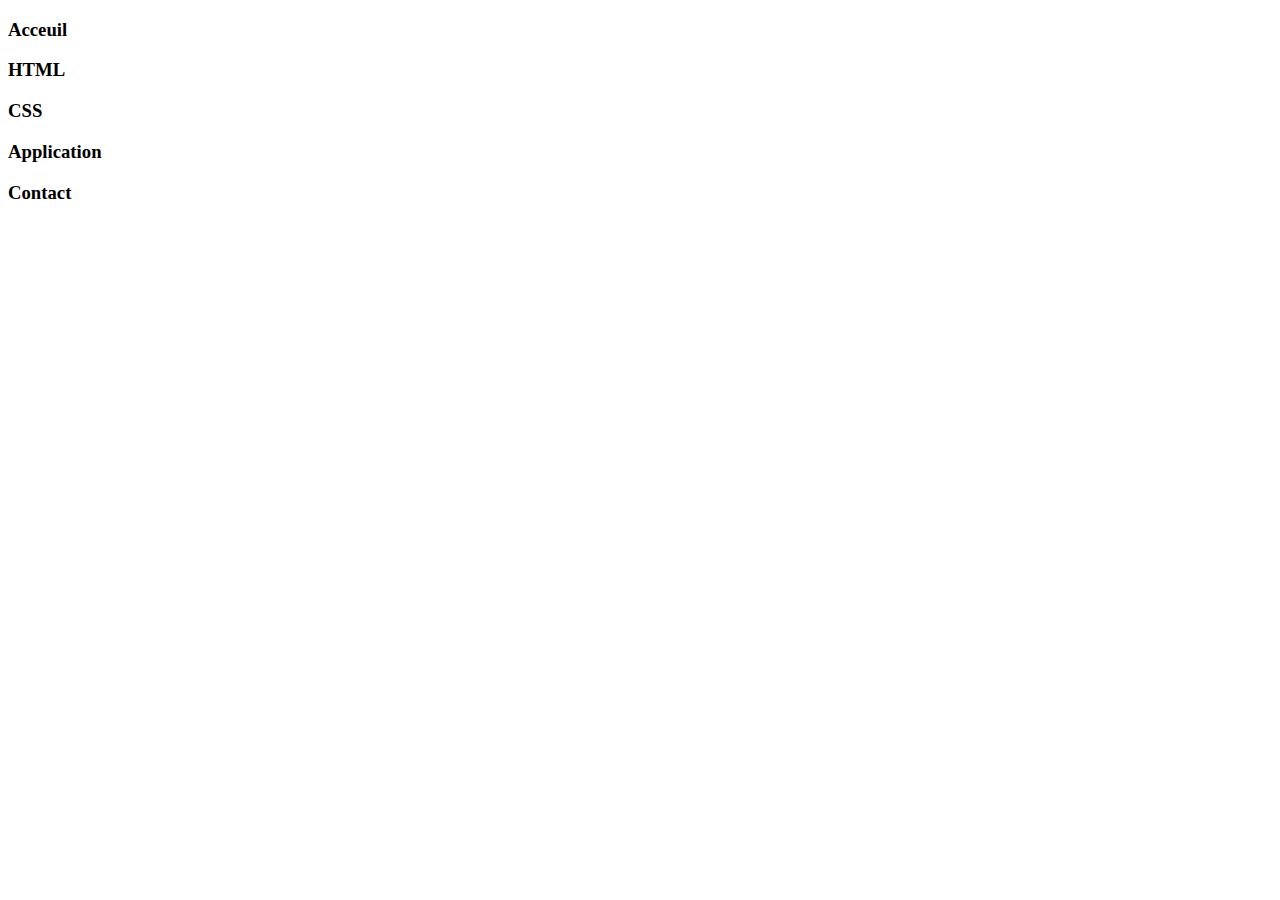
<file: 0phpgu/vigneron/index.html>
<!DOCTYPE html>
<html lang="en">
<head>
    <meta charset="UTF-8">
    <meta http-equiv="X-UA-Compatible" content="IE=edge">
    <meta name="viewport" content="width=device-width, initial-scale=1.0">
    <title>Document</title>
</head>
<body>
    <header class="header">
        <div class="uno">
            <h3>Acceuil</h3>
            <h3>HTML</h3>
            <h3>CSS</h3>
            <h3>Application</h3>
            <h3>Contact</h3>
        </div>
    </header>
</body>
</html>
</file>
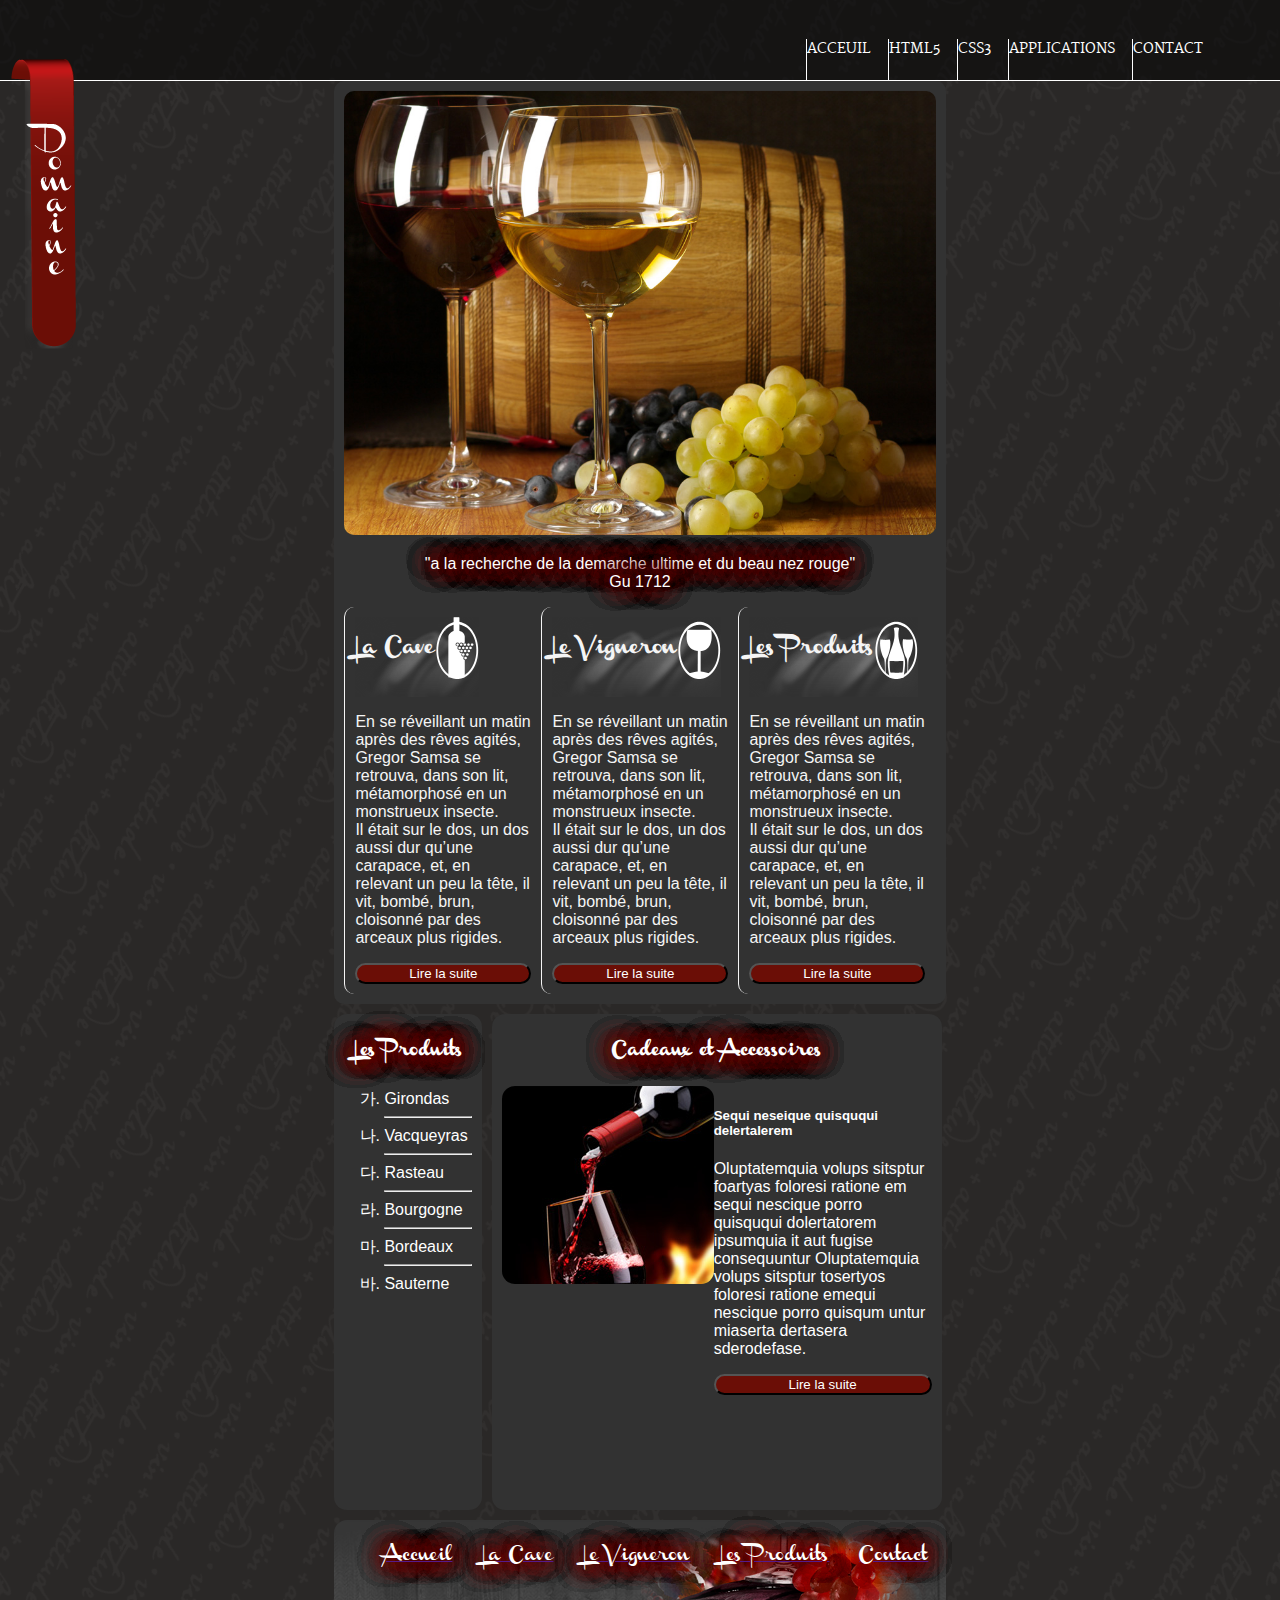
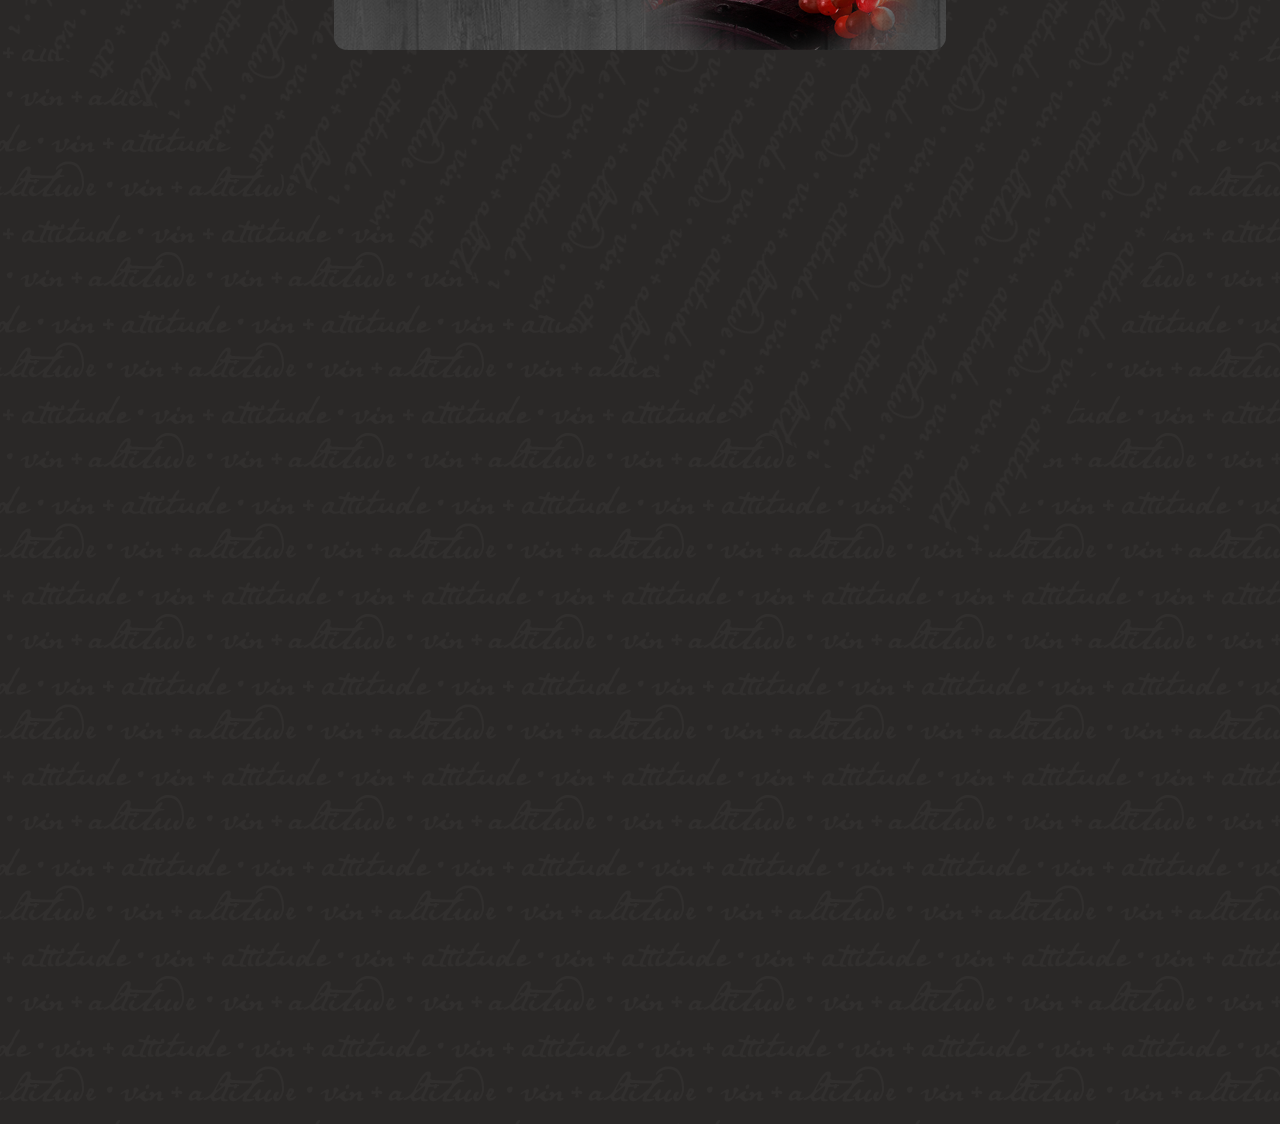
<file: 0phpgu/vigneronProf/index.html>
<!DOCTYPE html>
<html lang="fr">

<head>
    <meta charset="UTF-8">
    <meta http-equiv="X-UA-Compatible" content="IE=edge">
    <meta name="viewport" content="width=device-width, initial-scale=1.0">

    <meta name="description" content="hello je suis la pour le referencement">
    <link rel="shortcut icon" href="img/favicon.ico">

    <link href="css/style.css" rel="stylesheet" type="text/css"/>
    <link href="http://fonts.googleapis.com/css?family=satisfy+regular" rel="steelsheet" type="text/css">
    <title>Le vigneron</title>
</head>

<body>
    <header>

        <nav>
            <ul>
                <li><a href=#>Acceuil</a></li>
                <li> <a href="">HTML5</a>
                    <ul>
                        <li><a href="">Structure</a></li>
                        <li><a href="">Multimedia</a></li>
                        <li><a href="">Polaroid</a></li>
                    </ul>
                </li>
                <li><a href=""> CSS3</a>
                    <ul>
                        <li><a href="">Introduction</a> </li>
                        <li><a href="">Background</a></li>
                        <li><a href="">Bordure</a></li>
                        <li><a href="">Texte</a></li>
                        <li><a href="">Transformation</a></li>
                    </ul>
                </li>
                <li> <a href="">Applications</a>
                    <ul>
                        <li><a href="">Canvas</a></li>
                        <li><a href="">SVG</a></li>
                    </ul>
                </li>
                <li><a href="">Contact</a></li>
            </ul>
        </nav>
        <img src="img/logo.png" class="logo" alt="logo">
    </header>

    <main class="main">
        <!-- <div class="tenor-gif-embed lol" data-postid="19967446" data-share-method="host" data-aspect-ratio="1.78771" data-width="100%"><a href="https://tenor.com/view/anime-girl-blonde-drink-drinking-gif-19967446">Anime Girl GIF</a>from <a href="https://tenor.com/search/anime-gifs">Anime GIFs</a></div> <script type="text/javascript" async src="https://tenor.com/embed.js"></script> -->
        <!-- <div class="tenor-gif-embed lol2" data-postid="10026058" data-share-method="host" data-aspect-ratio="1.33333" data-width="100%"><a href="https://tenor.com/view/anime-drunk-alcohol-party-gif-10026058">Anime Drunk GIF</a>from <a href="https://tenor.com/search/anime-gifs">Anime GIFs</a></div> <script type="text/javascript" async src="https://tenor.com/embed.js"></script> -->

        
        <div class="uno">
            <div><img class="imgone" src="img/vin.jpg"></div>

            <div class="divmid"><p class="txtmid">"a la recherche de la demarche ultime et du beau nez rouge"<br>Gu 1712</p></div>

            <div class="divtxt">
                <div class="txttxt">
                    <div class="minidiv">
                        <h3 class="minititre">La Cave</h3>
                        <img class="minimage" src="img/icon-1.png">
                    </div>

                    <p>
                        En se réveillant un matin après des rêves agités, Gregor Samsa se retrouva, dans son lit,
                        métamorphosé en un monstrueux insecte. <br> Il était sur le dos, un dos aussi dur qu’une
                        carapace,
                        et, en relevant un peu la tête, il vit, bombé, brun, cloisonné par des arceaux plus rigides.
                    </p>

                    <a href=""><button class="butend">Lire la suite</button></a>
                </div> 

                <div class="txttxt">
                    <div class="minidiv">
                        <h3 class="minititre">Le Vigneron</h3>
                        <img class="minimage" src="img/icon-2.png">
                    </div>
                    <p>
                        En se réveillant un matin après des rêves agités, Gregor Samsa se retrouva, dans son lit,
                        métamorphosé en un monstrueux insecte. <br> Il était sur le dos, un dos aussi dur qu’une
                        carapace,
                        et, en relevant un peu la tête, il vit, bombé, brun, cloisonné par des arceaux plus rigides.
                    </p>

                    <a href=""><button class="butend">Lire la suite</button></a>
                </div> 

                <div class="txttxt">
                    <div class="minidiv">
                        <h3 class="minititre">Les Produits</h3>
                        <img class="minimage" src="img/icon-3.png">
                    </div>

                    <p>
                        En se réveillant un matin après des rêves agités, Gregor Samsa se retrouva, dans son lit,
                        métamorphosé en un monstrueux insecte. <br> Il était sur le dos, un dos aussi dur qu’une
                        carapace,
                        et, en relevant un peu la tête, il vit, bombé, brun, cloisonné par des arceaux plus rigides.
                    </p>

                    <a href=""><button class="butend">Lire la suite</button></a>
                </div>
            </div>
        </div>

        <div class="dos">
            <div class="selec">
                <h3 class="minititre fontcheloo" style="text-align: center;">Les Produits</h3>

                <ul style="list-style: hangul;">
                    <li>Girondas</li>
                    <hr>
                    <li>Vacqueyras</li>
                    <hr>
                    <li>Rasteau</li>
                    <hr>
                    <li>Bourgogne</li>
                    <hr>
                    <li>Bordeaux</li>
                    <hr>
                    <li>Sauterne</li>
                </ul>
            </div>
            <div class="cadeaux">
                <div class="titrecadeaux">
                    <h3 class="minititre fontcheloo">Cadeaux et Accessoires</h3>
                </div>
                <div>
                    <img src="img/home-img1.jpg" style="border-radius:13px;">
                    <div style="width:100%;height:0;padding-bottom:100%;position:relative;"><iframe src="https://giphy.com/embed/79mW5NqDZUb62Rcr6U" width="100%" height="100%" style="border-radius:13px;position:absolute" frameBorder="0" class="giphy-embed" allowFullScreen></iframe></div>                </div>
            
                <div class="txtcadeaux">
                    <h5>Sequi neseique quisququi delertalerem  </h5>
                    <p> Oluptatemquia volups sitsptur foartyas foloresi ratione em sequi nescique porro quisququi dolertatorem ipsumquia it aut fugise consequuntur Oluptatemquia volups sitsptur tosertyos foloresi ratione emequi nescique porro quisqum untur miaserta dertasera sderodefase.</p>
                    <a href=""><button class="butend">Lire la suite</button></a>
                </div>

            </div>
            <div class="foot">
                <div class="txtfoot">
                    <ul class="footlist fontcheloo">
                        <a href=""><li class="listfoot" style="">Accueil</li></a>
                        <a href=""><li class="listfoot">La Cave</li></a>
                        <a href=""><li class="listfoot">Le Vigneron</li></a>
                        <a href=""><li class="listfoot">Les Produits</li></a>
                        <a href=""><li class="listfoot">Contact</li></a>
                    </ul>
                </div>
                
                <img src="img/img_footer.png" class="imgfoot">
                
            </div>
        </div>

    </main>
     <!-- <main>
        <section>
            <header>

                <article id="Cave">
                    <h3>La cave</h3>
                    <p>
                        En se réveillant un matin après des rêves agités, Gregor Samsa se retrouva, dans son lit,
                        métamorphosé en un monstrueux insecte. <br>Il était sur le dos, un dos aussi dur qu’une
                        carapace,
                        et, en relevant un peu la tête, il vit, bombé, brun, cloisonné par des arceaux plus rigides.
                    </p>
                    <a href="#" target="_self">Lire la suite</a>
                </article>

                <article id="Vigneron">
                    <h3>Le vigneron</h3>
                    <p>
                        En se réveillant un matin après des rêves agités, Gregor Samsa se retrouva, dans son lit,
                        métamorphosé en un monstrueux insecte. <br> Il était sur le dos, un dos aussi dur qu’une
                        carapace,
                        et, en relevant un peu la tête, il vit, bombé, brun, cloisonné par des arceaux plus rigides.
                    </p>
                    <a href="#" target="_self">Lire la suite</a>
                </article>

                <article id="Produits">
                    <h3>Les produits</h3>
                    <p>
                        En se réveillant un matin après des rêves agités, Gregor Samsa se retrouva, dans son lit,
                        métamorphosé en un monstrueux insecte. <br>Il était sur le dos, un dos aussi dur qu’une
                        carapace,
                        et, en relevant un peu la tête, il vit, bombé, brun, cloisonné par des arceaux plus rigides.
                    </p>
                    <a href="#" target="_self">Lire la suite</a>
                </article>

            </header>
        </section>
    </main>  -->

    <!-- <footer>

        <nav>
            <ul>
                <li> <a href="">Acceuil</a></li>
                <li> HTML5
                    <ul>
                        <li><a href="">Structure</a></li>
                        <li><a href="">Multimedia</a></li>
                        <li><a href="">Polaroid</a></li>
                    </ul>
                </li>
                <li> CSS3
                    <ul>
                        <li><a href="">Introduction</a> </li>
                        <li><a href="">Background</a></li>
                        <li><a href="">Bordure</a></li>
                        <li><a href="">Texte</a></li>
                        <li><a href="">Transformation</a></li>
                    </ul>
                </li>
                <li> <a href="">Applications</a></li>
                <ul>
                    <li><a href="">Canvas</a></li>
                    <li><a href="">SVG</a></li>
                </ul>
                <li> <a href="">Contact</a></li>
            </ul>
        </nav>

    </footer> -->

</body>

</html>
</file>
<file: 0phpgu/vigneronProf/css/style.css>
@font-face{
    font-family:"resus";
    src:url("../font/test/Martel-Regular.ttf");
    src:url("../font/test/martel-regular-webfont.svg");
    src:url("../font/test/martel-regular-webfont.woff");
    src:url("../font/test/martel-regular-webfont.woff2");
}

@font-face{
    font-family:"fourni";
    src:url("../font/channel-webfont.ttf");
    src:url("../font/channel-webfont.svg");
    src:url("../font/channel-webfont.woff");
}

header{
    height:80px;
    border-bottom: 1px solid #ffffff;
    position:fixed;
    top:0;
    left:0;
    width:100%;
    background-image:url("../img/header.png");
    background-repeat:repeat;
    font-family:'resus';
    font-size: 86%;
}




body{
    background-image:url("../img/bg_motif.gif");
    background-repeat: repeat;
    /* background-size: cover; */
    margin:0;
    padding:0;
    /* font-family: 'Times New Roman', Times, serif; */
    font-family: Verdana, Tahoma, sans-serif;
    color:white;
}
body{
    position: relative;
}
body::before {
    content: "";
    position: absolute;
    /* width: 200%;
    height: 200%; */
    top: -50%;
    left: -50%;
    z-index: -1;
    background: url("../img/bg_motif.gif") 0 0 repeat;
    transform: rotate(180deg);
  }
  html {
    position: relative;
    /* overflow: hidden; */
    transform: rotate(0deg);
  }
  
  html::before {
    content: "";
    position: absolute;
    width: 200%;
    height: 150%;
    top: -50%;
    left: -50%;
    z-index: -1;
    background: url("../img/bg_motif.gif") 0 0 repeat;
    transform: rotate(-222deg);
  }
html:hover{
    transform:rotate(-20deg);
    transform-origin: 50% 50%;
    
}
html{
    transition-property: all;
    transition-duration: 500ms;
    transition-timing-function: ease-in-out;
}
body:hover{
    transform:rotate(20deg) ;
    transform-origin: 50% 50%;
    /* animation: 3s linear 1s infinite alternate slidein; */
}
body{
    transition-property: all;
    transition-duration: 500ms;
    transition-timing-function: ease-in-out;
}





header nav > ul{
    float:right;
    padding-top:25px;
    padding-right:60px;
}

header nav > ul > li{
    /* display:inline; */
    float:left;
    color:cornsilk;
    position:relative;
    padding-right: 17px;
    padding-bottom: 20px;
    /* text-align: left; */
    list-style: none;
    border-left:1px solid white;
}

/* header nav ul li:first-child{
    border-left: 1px solid white;
}  */


header nav>ul>li>ul{
    position:absolute;
    display:none;
    left:-41px;
    top:42px;
}

header nav ul li a{
    color:white;
    text-decoration: none;
    text-transform: uppercase;
}

header nav ul ul li {
    border:1px solid white;
    background-color: rgba(0, 0, 0, 0.3);
    padding:5px 20px 5px 20px;
    list-style: none;
}

header ul li:hover ul{
    display:block;
}


/* _____________________________ */

.main{
    display: grid;
    grid-template-columns: 1fr auto 1fr;
    grid-template-rows: 81px auto auto;
    /* -webkit-user-modify: read-write-plaintext-only; */
}

.uno{
    grid-column-start: 2;
    grid-row-start: 2;

    padding: 10px;
    border-radius: 10px;
    background-color: #323232;
}




.imgone{
    max-height: 444px;
    border-radius: 10px;
}

.divmid{
    color:white;
    text-align:center;
    /* box-shadow: 0px 0px 23px 13px #2a2827,inset 0px 0px 23px 13px #2a2827; */
    /* box-shadow: inset 0px 0px 23px 13px #2a2827; */
}

.txtmid{
    text-shadow: 0px 0px 23px #6b0e06,0px 0px 23px #6b0e06,0px 0px 23px #6b0e06, 0px 0px 23px #6b0e06, 0px 0px 23px #6b0e06, 0px 0px 23px #6b0e06, 0px 0px 23px #6b0e06, 0px 0px 23px #6b0e06, 0px 0px 23px #6b0e06;
}

.divtxt{
    grid-column-start: 2;
    grid-row-start: 3;
    display: grid;
    grid-template-columns: 1fr 1fr 1fr;
    /* grid-template-rows: 80px auto auto; */
    max-width: 591px;
    color:whitesmoke;
}

.txttxt{
    padding: 10px;;
    border-radius: 10px;
    border-left:1px solid whitesmoke;
}

/* .minititre{
    text-align: center;
} */

.minidiv{
    /* float:right; */
    display: -webkit-inline-box;
    background-image: url(../img/bg_g.png),url(../img/bg_g.png);
    box-shadow: inset 0px 0px 23px 13px #323232;
    font-family:'fourni';
    font-size: 80%;
}

.butend{
    width: -webkit-fill-available;
    border-radius: 100px;
    background-color: #6b0e06;
    color: white;
}
.butend:hover{
    transform:rotate(-20deg) scale(1.4);
    transform-origin: 50% 50%;
    color:#6b0e06;
    background-color: white;
    border-color: #6b0e06;
    border-width: 1em;
}
.butend{
    transition-property: all;
    transition-duration: 500ms;
    transition-timing-function: ease-in-out;
}


.lol{
    grid-row-start: 2;
    /* align-self: baseline; */
    place-self: self-end;
}
.lol2{
    grid-row-start: 2;
    grid-column-start:3;
    /* align-self: baseline; */
    place-self: self-end;
}

.logo{
    position:fixed;
    top:54px;
}

.dos{
    grid-column-start:2;
    grid-row-start:3;
    display: grid;
    grid-template-columns: auto auto;
    grid-template-columns: auto auto;
}

.selec{
    margin: 10px;
    padding: 10px;;
    background-color: #323232;
    border-radius: 13px;
    margin-left: 0px;
    margin-right: 0px;
}

.cadeaux{
    margin: 10px;
    margin-right: 0px;
    padding: 10px;;
    background-color: #323232;
    border-radius: 13px;
    max-width:430px;

    grid-column-start:2;
    display: grid;
    grid-template-columns: auto auto;
}

.foot{
    grid-column-start:1;
    grid-column-end:3;
    display: grid;
    grid-template-columns: auto auto;

    margin: 10px;
    margin-left: 0px;
    margin-right: 0px;
    padding: 10px;;
    background-color: #323232;
    border-radius: 13px;
    /* max-width:400px; */

    background-image:url(../img/footer-bg.png);
    background-size: cover;
    padding-bottom: 0px;
    margin-top: 0px;
}

.titrecadeaux{
    grid-column-start:1;
    grid-column-end:3;
    text-align: center;
}

.imgcadeaux{

}

.txtcadeaux{
    /* grid-column-start:2;
    grid-column-end:3;
    grid-row-start:2;
    grid-row-end:3; */
}

.footlist{
    /* display: -webkit-inline-box; */
    display: inline-flex;
    list-style: none;
    /* list-style: devanagari; */

    
}

.listfoot{
    margin-right: 30px;
    color:white;
}

.imgfoot{

}

.txtfoot{
    max-width: 286px;
    z-index: 100;
}

.fontcheloo{
    font-family: 'fourni';
    font-size: 80%;
    text-shadow: 0px 0px 23px #6b0e06, 0px 0px 23px #6b0e06, 0px 0px 23px #6b0e06, 0px 0px 23px #6b0e06, 0px 0px 23px #6b0e06, 0px 0px 23px #6b0e06, 0px 0px 23px #6b0e06, 0px 0px 23px #6b0e06, 0px 0px 23px #6b0e06;
    white-space: nowrap;
}
</file>
